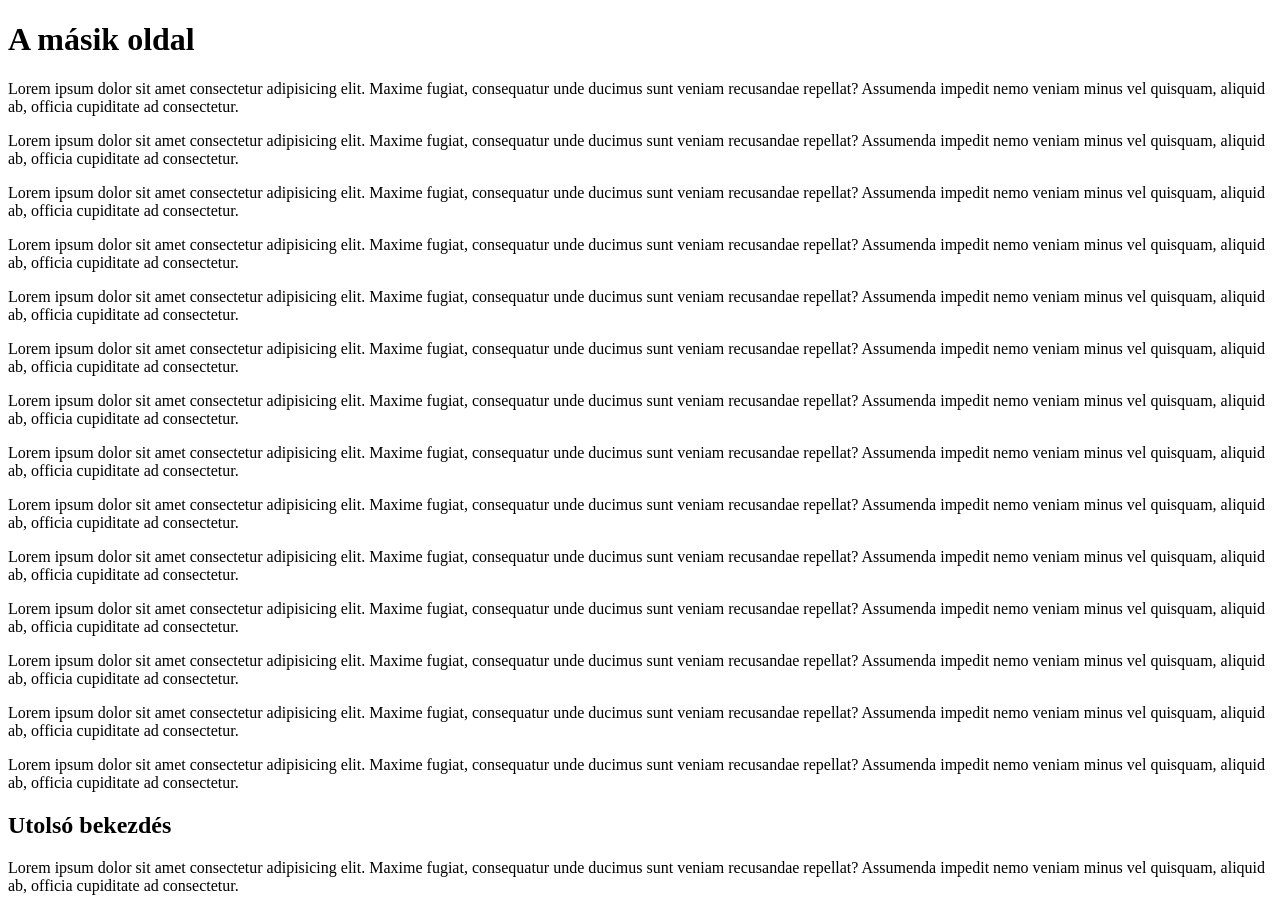
<file: Alapok/masikoldal.html>
<!DOCTYPE html>
<html lang="en">
<head>
    <meta charset="UTF-8">
    <meta name="viewport" content="width=device-width, initial-scale=1.0">
    <title>Document</title>
</head>
<body>
    <h1>A másik oldal</h1>
    <p>Lorem ipsum dolor sit amet consectetur adipisicing elit. Maxime fugiat, consequatur unde ducimus sunt veniam recusandae repellat? Assumenda impedit nemo veniam minus vel quisquam, aliquid ab, officia cupiditate ad consectetur.</p>
    <p>Lorem ipsum dolor sit amet consectetur adipisicing elit. Maxime fugiat, consequatur unde ducimus sunt veniam recusandae repellat? Assumenda impedit nemo veniam minus vel quisquam, aliquid ab, officia cupiditate ad consectetur.</p>
    <p>Lorem ipsum dolor sit amet consectetur adipisicing elit. Maxime fugiat, consequatur unde ducimus sunt veniam recusandae repellat? Assumenda impedit nemo veniam minus vel quisquam, aliquid ab, officia cupiditate ad consectetur.</p>
    <p>Lorem ipsum dolor sit amet consectetur adipisicing elit. Maxime fugiat, consequatur unde ducimus sunt veniam recusandae repellat? Assumenda impedit nemo veniam minus vel quisquam, aliquid ab, officia cupiditate ad consectetur.</p>
    <p>Lorem ipsum dolor sit amet consectetur adipisicing elit. Maxime fugiat, consequatur unde ducimus sunt veniam recusandae repellat? Assumenda impedit nemo veniam minus vel quisquam, aliquid ab, officia cupiditate ad consectetur.</p>
    <p>Lorem ipsum dolor sit amet consectetur adipisicing elit. Maxime fugiat, consequatur unde ducimus sunt veniam recusandae repellat? Assumenda impedit nemo veniam minus vel quisquam, aliquid ab, officia cupiditate ad consectetur.</p>
    <p>Lorem ipsum dolor sit amet consectetur adipisicing elit. Maxime fugiat, consequatur unde ducimus sunt veniam recusandae repellat? Assumenda impedit nemo veniam minus vel quisquam, aliquid ab, officia cupiditate ad consectetur.</p>
    <p>Lorem ipsum dolor sit amet consectetur adipisicing elit. Maxime fugiat, consequatur unde ducimus sunt veniam recusandae repellat? Assumenda impedit nemo veniam minus vel quisquam, aliquid ab, officia cupiditate ad consectetur.</p>
    <p>Lorem ipsum dolor sit amet consectetur adipisicing elit. Maxime fugiat, consequatur unde ducimus sunt veniam recusandae repellat? Assumenda impedit nemo veniam minus vel quisquam, aliquid ab, officia cupiditate ad consectetur.</p>
    <p>Lorem ipsum dolor sit amet consectetur adipisicing elit. Maxime fugiat, consequatur unde ducimus sunt veniam recusandae repellat? Assumenda impedit nemo veniam minus vel quisquam, aliquid ab, officia cupiditate ad consectetur.</p>
    <p>Lorem ipsum dolor sit amet consectetur adipisicing elit. Maxime fugiat, consequatur unde ducimus sunt veniam recusandae repellat? Assumenda impedit nemo veniam minus vel quisquam, aliquid ab, officia cupiditate ad consectetur.</p>
    <p>Lorem ipsum dolor sit amet consectetur adipisicing elit. Maxime fugiat, consequatur unde ducimus sunt veniam recusandae repellat? Assumenda impedit nemo veniam minus vel quisquam, aliquid ab, officia cupiditate ad consectetur.</p>
    <p>Lorem ipsum dolor sit amet consectetur adipisicing elit. Maxime fugiat, consequatur unde ducimus sunt veniam recusandae repellat? Assumenda impedit nemo veniam minus vel quisquam, aliquid ab, officia cupiditate ad consectetur.</p>
    <p>Lorem ipsum dolor sit amet consectetur adipisicing elit. Maxime fugiat, consequatur unde ducimus sunt veniam recusandae repellat? Assumenda impedit nemo veniam minus vel quisquam, aliquid ab, officia cupiditate ad consectetur.</p>
    <h2 id="utolsobekezedes">Utolsó bekezdés</h2>
    <p>Lorem ipsum dolor sit amet consectetur adipisicing elit. Maxime fugiat, consequatur unde ducimus sunt veniam recusandae repellat? Assumenda impedit nemo veniam minus vel quisquam, aliquid ab, officia cupiditate ad consectetur.</p>
</body>
</html>
</file>
